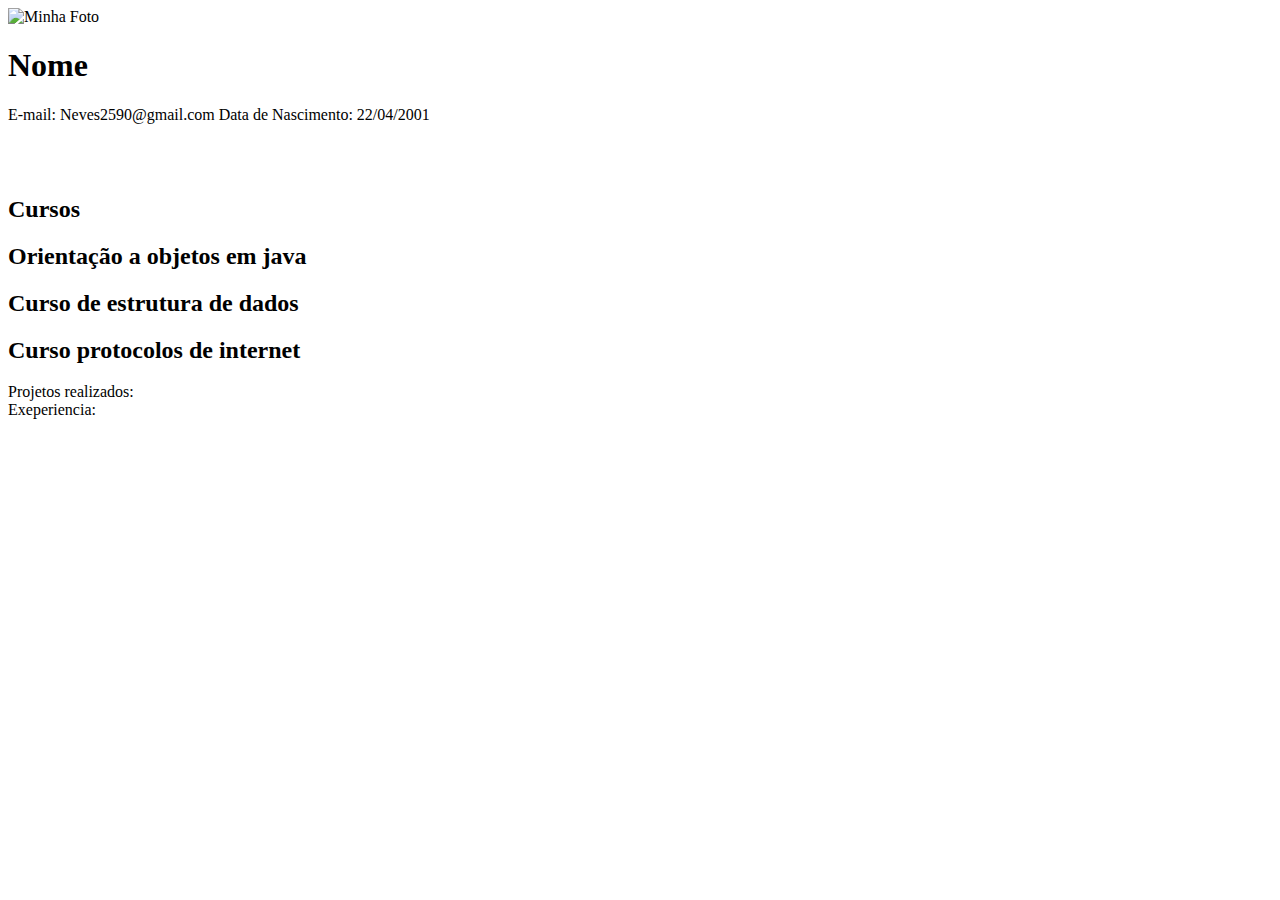
<file: exemplo-spring-mvc/target/classes/templates/index.html>
<!DOCTYPE html>
<html lang="en" xmlns:th="http://www.thymeleaf.org">
<head>
    <meta charset="UTF-8">
    <meta name="viewport" content="width=device-width, initial-scale=1.0">
    <title>Portifolio</title>
    <link rel="stylesheet" th:href="@{/style.css}" />
</head>
<body>
<div class="container">
    <div class="top">
        <div class="minha-foto">
            <img th:src="@{/Daniel neves.jpg}" alt="Minha Foto">
        </div>
        <div class="informacao">
            <h1 th:text="${nome}">Nome</h1>

            <div class="complementos">
                <label >E-mail:</label>
                <span th:text="${email}">Neves2590@gmail.com</span>
                <label >Data de Nascimento:</label>
                <span th:text="${nascimento}">22/04/2001</span>
            </div>

            <div class="redes">
                <a href="${git}" target="_blank">
                    <img th:src="@{/Github.svg}" alt="">
                    <p></p>
                <a href="${linkedin}" target="_blank">
                    <img th:src="@{/linkedin.svg}" alt="">
                    <p></p>
                </a>
                </a>
            </div>
        </div>
    </div>

    <div class="section"></div>
    <div class="line"></div>

    <div class="section">
        <h2>Cursos</h2>
            <h2>Orientação a objetos em java</h2>
        <div class="info">
            <span th:text="${curso1}"></span>
        </div>
        <div class="section">
            <h2>Curso de estrutura de dados</h2>
            <div class="info">
                <span th:text="${curso2}"></span>
            </div>
            <div class="section">
                <h2>Curso protocolos de internet</h2>
                <div class="info">
                    <span th:text="${curso3}"></span>
                </div>
        <!-- ... Outros cursos ... -->

        <div class="Projetos">
            <label >Projetos realizados:</label>
            <span th:text="${projetos}"></span>
        </div>

        <div class="line"></div>
    </div>
            <div class="info">
                <label >Exeperiencia:</label>
                <span th:text="${Exeperiencia}"></span>
            </div>


        </div>
</body>
</html>
</file>
